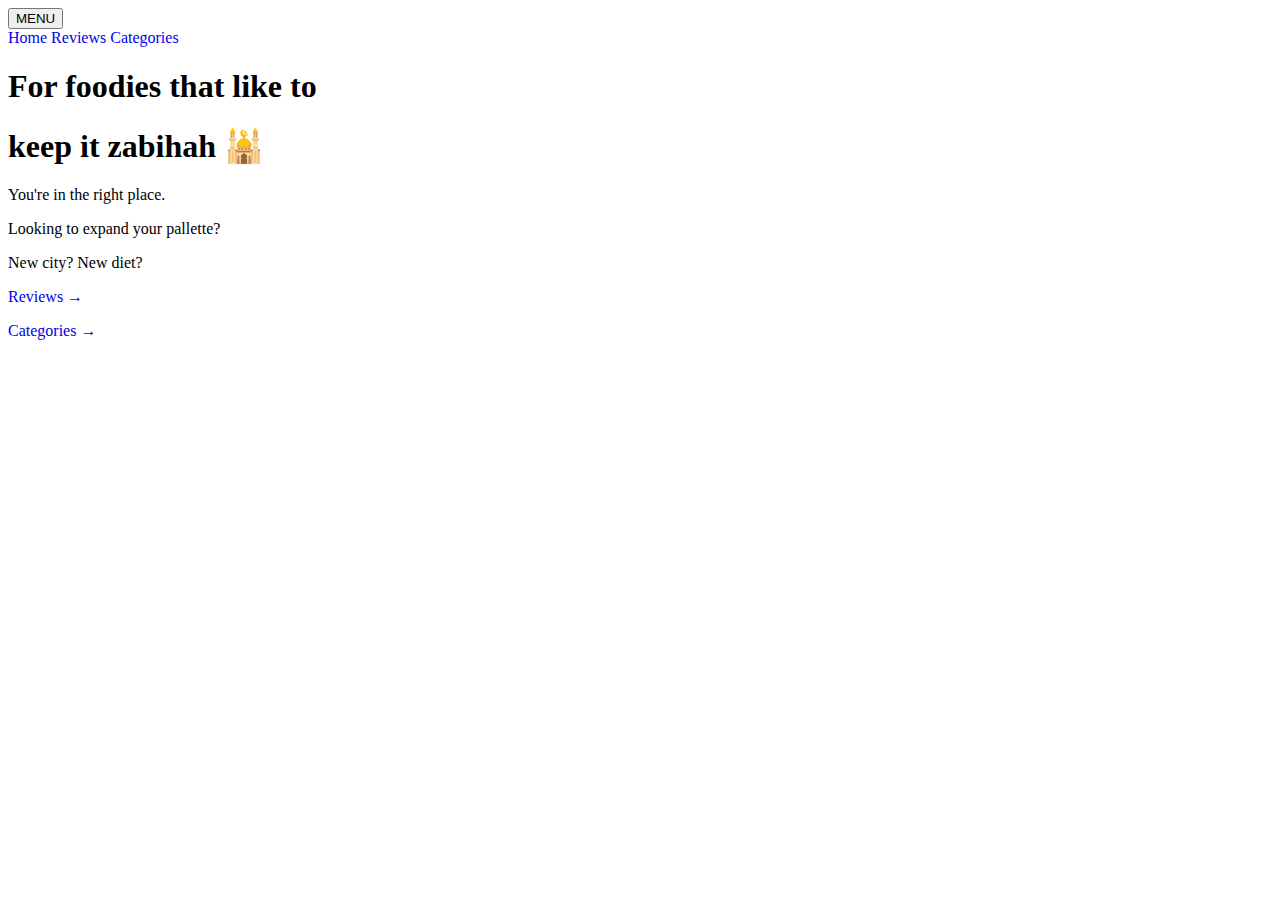
<file: bin/main/templates/index.html>
<!DOCTYPE html>
<html xmlns:th="http://www.thymeleaf.org">
<head>
   	 <meta charset="UTF-8"/>
    <link rel="stylesheet" type="text/css" th:href="@{/css/index.css}"/>
     <script type="text/javascript" th:src="@{/js/nav.js}"></script>
    <link href="https://fonts.googleapis.com/css?family=Montserrat:900|Work+Sans:300" rel="stylesheet"/>
    <title>Landing Page</title>

  </head>
  <body>
    <STYLE>A {text-decoration: none;} </STYLE>
    <div class="dropdown">
      <button onclick="myFunction()" class="dropbtn">MENU</button>
        <div id="myDropdown" class="dropdown-content">
          		<a href="http://localhost:8080/index.html">Home</a>
          		<a href="http://localhost:8080/reviews.html">Reviews</a>
          		<a href="http://localhost:8080/categories.html">Categories</a>
  	   </div>
    </div>
    <div class = "headline">
      <div class = "titlecontainer">
          <h1> For foodies that like to </h1>
          <h1>keep it zabihah 🕌 </h1>
      </div>
      <div class = "subtitlecontainer">
          <p> You're in the right place. </p>
          <p>	Looking to expand your pallette? </p>
          <p> New city? New diet? </p>
      </div>
      </div>
    <div class = "workbuttoncontainer">
    <div class = "workbutton">
        <a href="http://localhost:8080/reviews.html"><p class = "btext">Reviews &#8594;</p></a>
    </div>
    <div class = "workbutton">
        <a href="http://localhost:8080/categories.html"><p class = "btext">Categories &#8594; </p></a>
    </div>
  </div>
  </body>
</html>
</file>
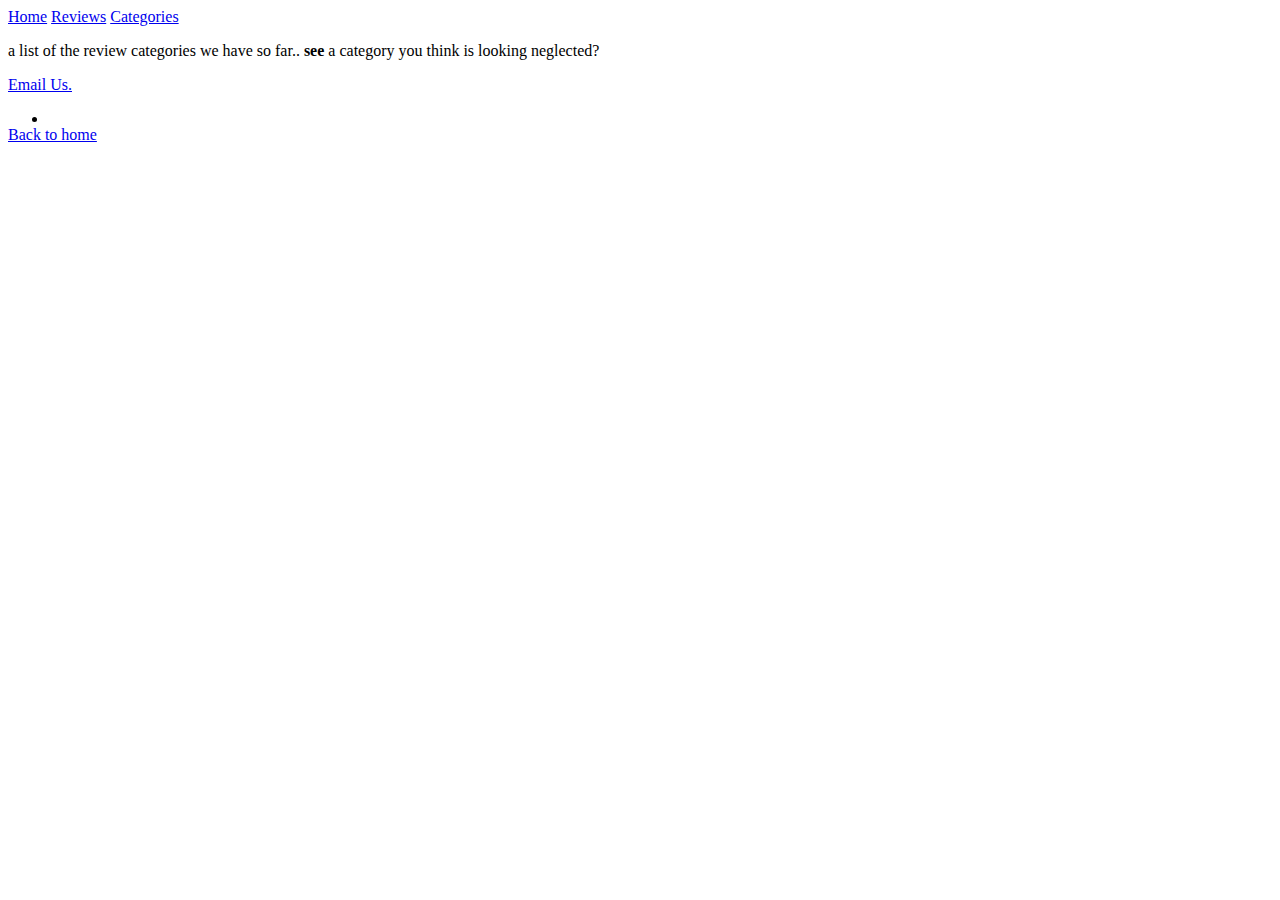
<file: bin/main/templates/categories.html>
<!DOCTYPE html>
<html>
<head>
	<link rel="stylesheet" type="text/css" th:href="@{/css/listlayout.css}"/>
	<link href="https://fonts.googleapis.com/css?family=Montserrat:900|Work+Sans:300" rel="stylesheet"/>
	<title>By Category</title>

</head>
<body>
	<div class="topnav">
		<a href="http://localhost:8080/reviews">Home</a>
		<a href="http://localhost:8080/reviews.html">Reviews</a>
		<a href="http://localhost:8080/categories.html">Categories</a>
	</div>
<div class = "header">
		<p>a list of the review categories we have so far..
				<strong>see</strong> a category you think is looking neglected?
				</p>
				<a href="mailto:request@halalgrail.ca">Email Us.</a>
	</div>
	<ul>

		<li th:each="category:${categories}">

		<a th:href="|@{/categories/}${category.id}|">
		<div class="flex-container"><span th:text="${category.description}"></span></div>
		 </a>

		</li>

	</ul>
	<a href="http://localhost:8080/reviews">Back to home</a>

</body>
</html>
</file>
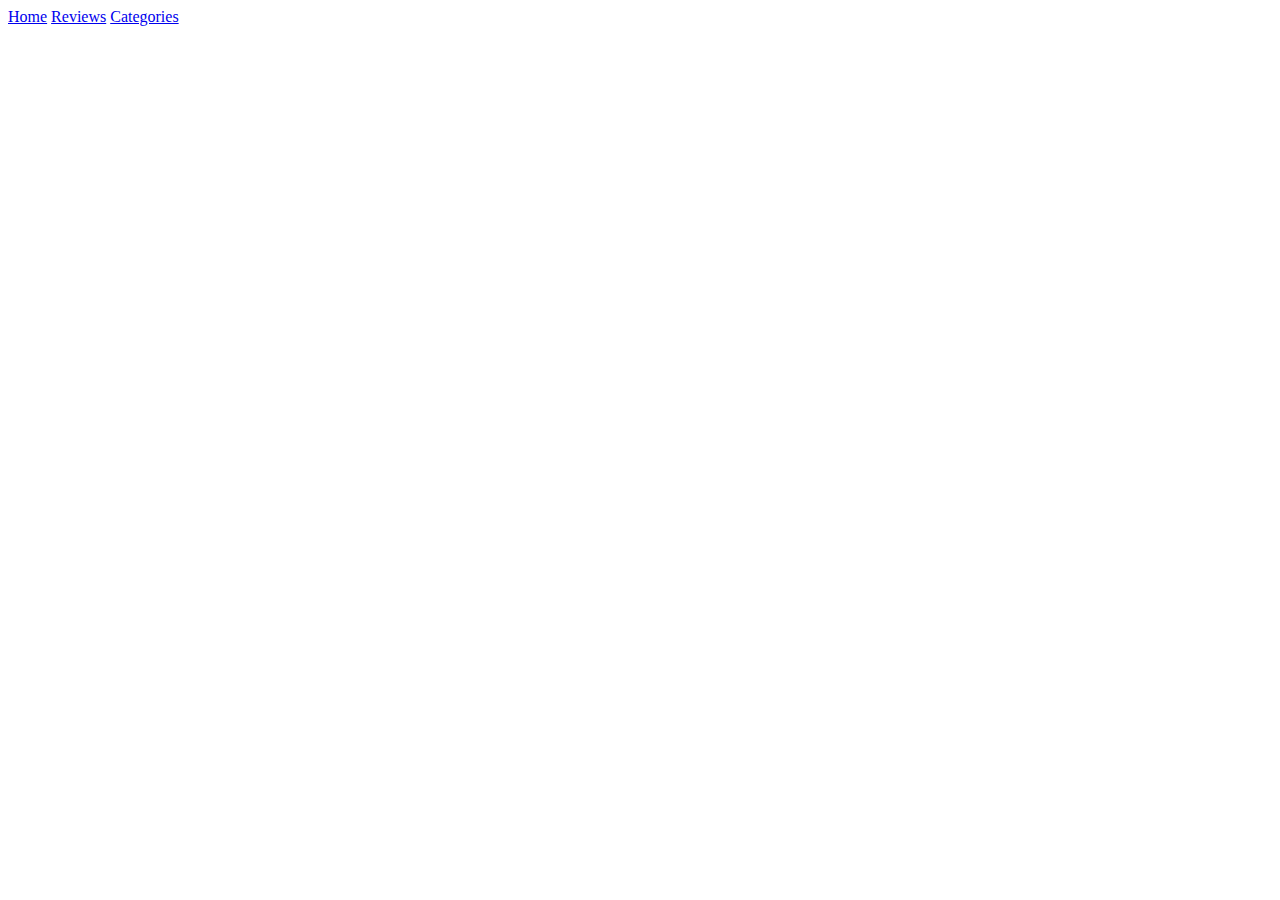
<file: bin/main/templates/review.html>
<!DOCTYPE HTML>
<html  xmlns:th="http://www.thymeleaf.org">
<head>
    <link rel="stylesheet" type="text/css" th:href="@{/css/review.css}"/>
    <link href="https://fonts.googleapis.com/css?family=Montserrat:900|Work+Sans:300" rel="stylesheet"/>
    <title>Review</title>
</head>

<body>
  	<div class="topnav">
      <a href="http://localhost:8080/reviews">Home</a>
      <a href="http://localhost:8080/reviews.html">Reviews</a>
      <a href="http://localhost:8080/categories.html">Categories</a>
    </div>
    <section th:each="review : ${reviews}">
        <div class="header">
          <h2 th:text = "${review.title}" ></h2>
          <a href="http://localhost:8080/categories.html"><p th:text = "${review.category}"></p></a>
        	<img class = "heroimg" th:src="${review.imgUrl}" width="80%" height="100%"/>
        </div>
        <div class="body">
        	 <p th:text = "${review.content}"></p>
    </div>
    </section>
</body>
</html>
</file>
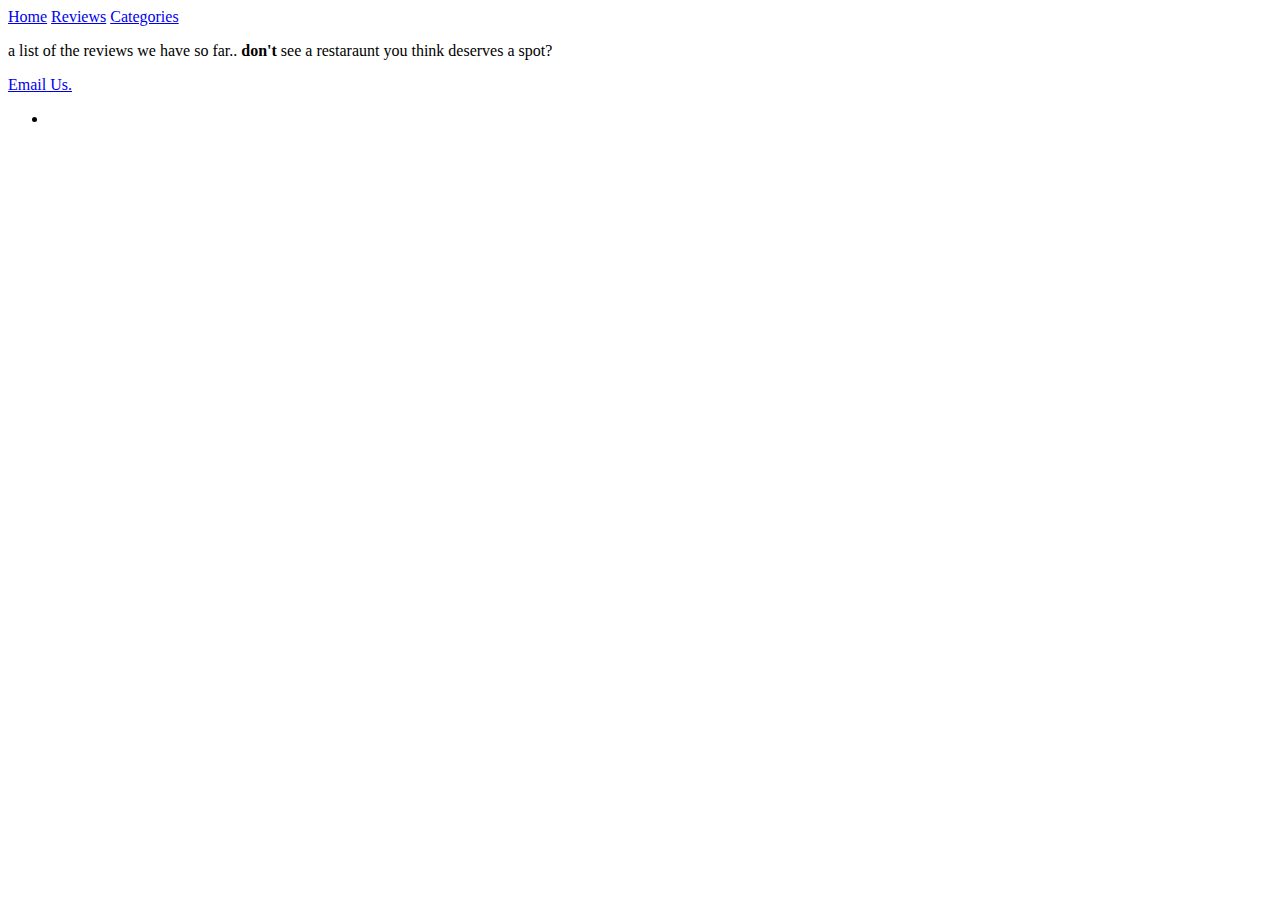
<file: bin/main/templates/reviews.html>
<!DOCTYPE html>
<html>
<head>
	<link rel="stylesheet" type="text/css" th:href="@{/css/listlayout.css}"/>
	<link href="https://fonts.googleapis.com/css?family=Montserrat:900|Work+Sans:300" rel="stylesheet" />
	<title>Reviews</title>
</head>
<body>
	<div class="topnav">
		<a href="http://localhost:8080/index.html">Home</a>
		<a href="http://localhost:8080/reviews.html">Reviews</a>
		<a href="http://localhost:8080/categories.html">Categories</a>
	</div>
<div class = "header">
		<p>a list of the reviews we have so far..
				<strong>don't</strong> see a restaraunt you think deserves a spot?
				</p>
			<a href="mailto:request@halalgrail.ca">Email Us.</a>
</div>
	<ul>

		<li th:each="review:${reviews}">

        <a th:href="|@{/reviews/}${review.id}|">
      <div class="flex-container">  <span th:text="${review.title}"></span></div>
         </a>

		</li>

	</ul>

</body>
</html>
</file>
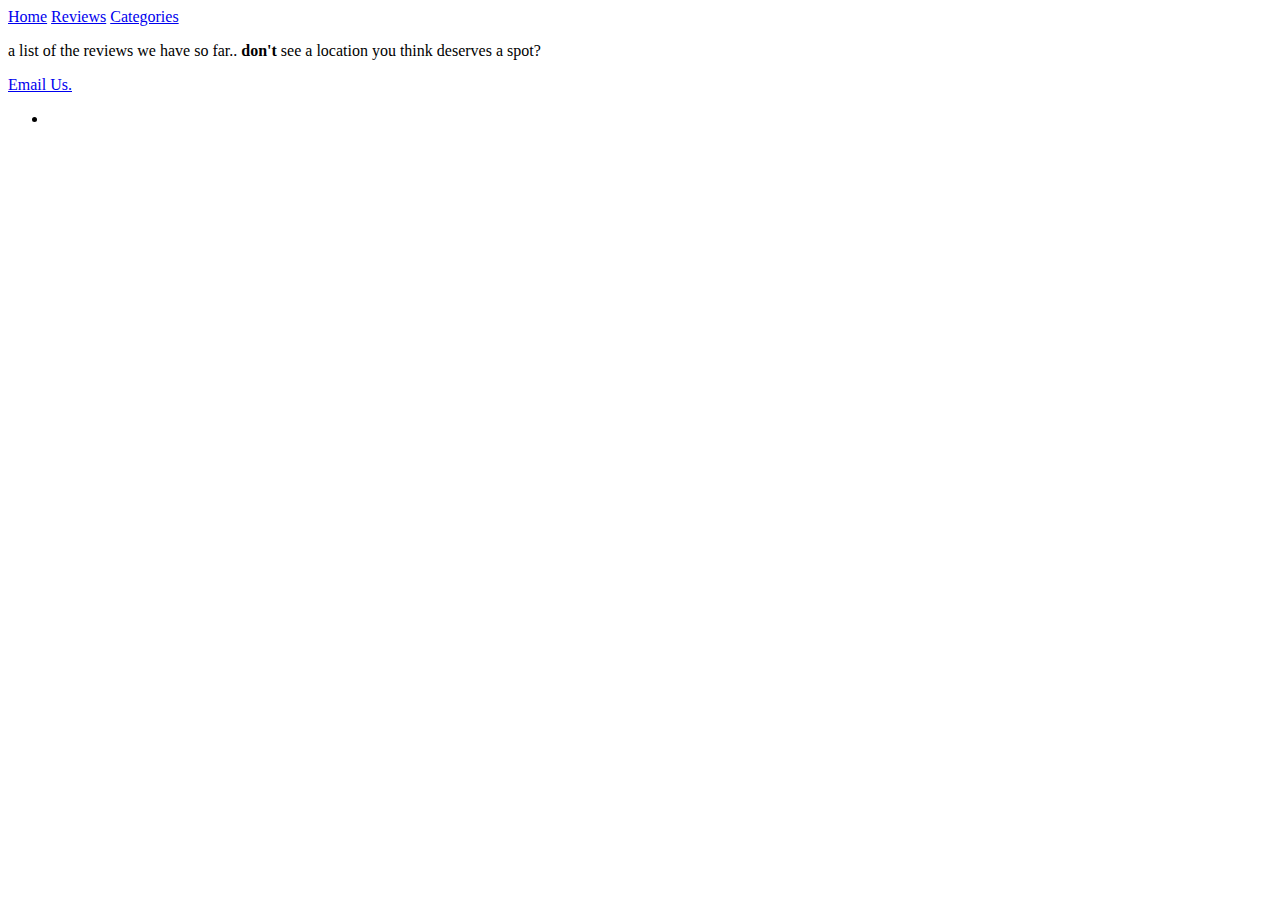
<file: src/main/resources/templates/Tags.html>
<!DOCTYPE html>
<html>
<head>
	<link rel="stylesheet" type="text/css" th:href="@{/css/listlayout.css}"/>
	<link href="https://fonts.googleapis.com/css?family=Montserrat:900|Work+Sans:300" rel="stylesheet" />
	<title>Tags</title>
</head>
<body>
	<div class="topnav">
		<a href="http://localhost:8080/index.html">Home</a>
		<a href="http://localhost:8080/reviews.html">Reviews</a>
		<a href="http://localhost:8080/categories.html">Categories</a>
	</div>
<div class = "header">
		<p>a list of the reviews we have so far..
				<strong>don't</strong> see a location you think deserves a spot?
				</p>
			<a href="mailto:request@halalgrail.ca">Email Us.</a>
</div>
	<ul>
		<li th:each="tag:${tags}">
		<a th:href="|@{/tags/}${tag.id}|">
      	<div class="flex-container">  <span th:text="${review.title}"></span></div>
         </a>
         
         </li>

	</ul>
</file>
